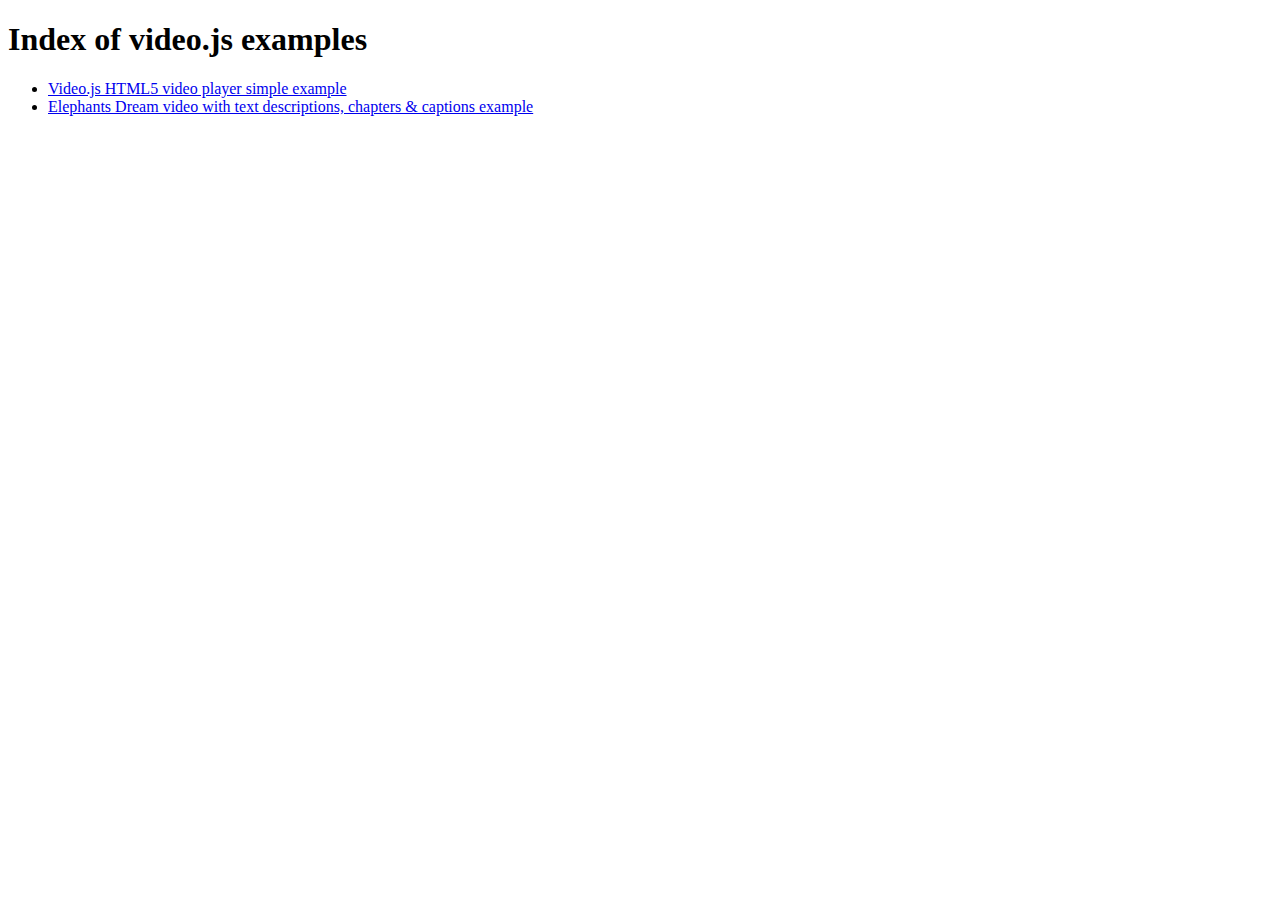
<file: player/examples/index.html>
<!DOCTYPE html>
<html lang="en">

<head>
  <meta charset="utf-8" />
  <title>Index of video.js examples</title>
</head>
<body>

  <h1>Index of video.js examples</h1>
  <ul>
    <li><a href="simple-embed">Video.js HTML5 video player simple example</a></li>
    <li><a href="elephantsdream">Elephants Dream video with text descriptions, chapters &amp; captions example</a></li>
  </ul>

</body>

</html>
</file>
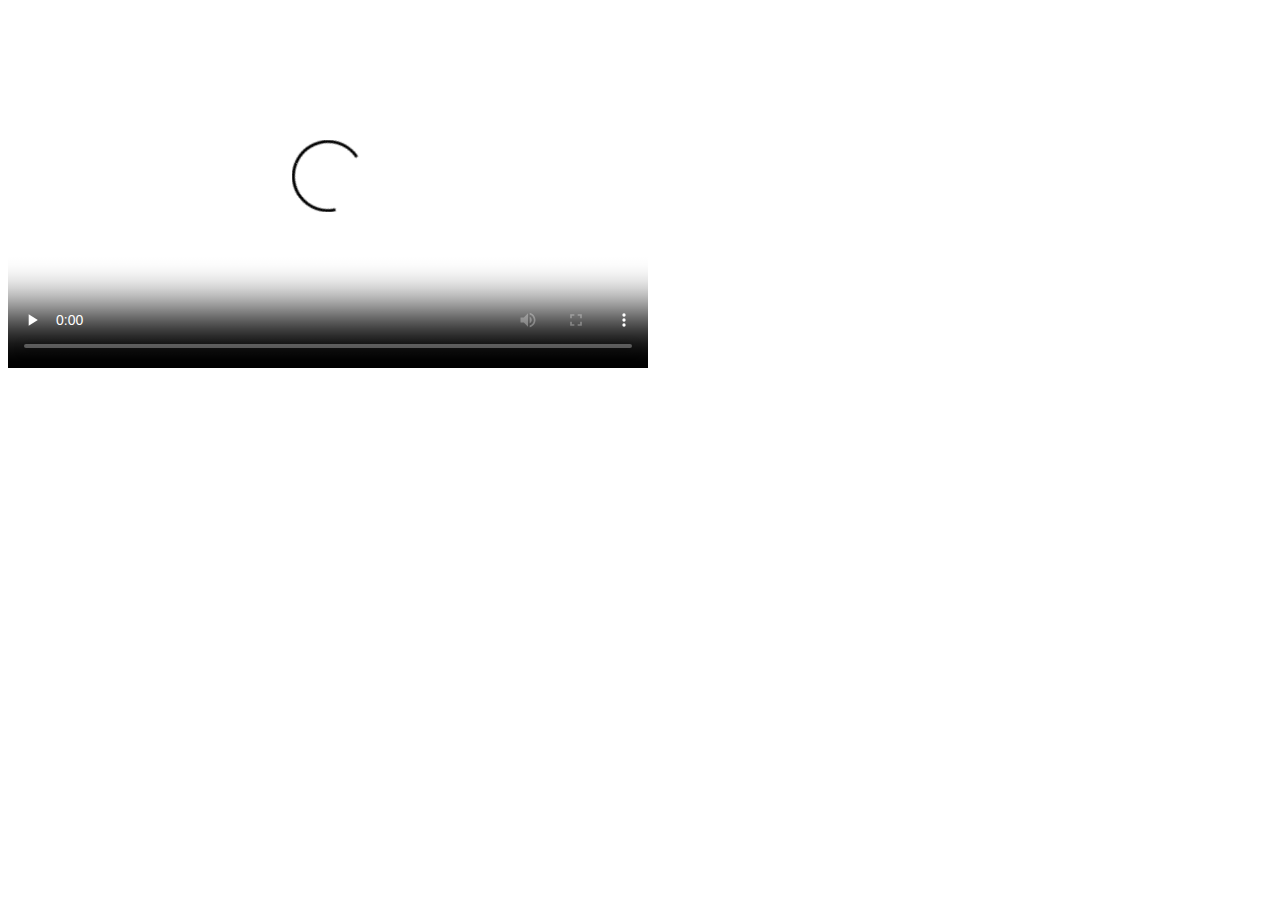
<file: player/examples/elephantsdream/index.html>
<!DOCTYPE html>
<html lang="en">
<head>

  <meta charset="utf-8" />
  <title>Video.js Text Descriptions, Chapters &amp; Captions Example</title>

  <link href="http://vjs.zencdn.net/7.0/video-js.min.css" rel="stylesheet">
  <script src="http://vjs.zencdn.net/7.0/video.min.js"></script>

</head>
<body>

  <!-- NOTE: we have to disable native Text Track support for the HTML5 tech,
             since even HTML5 video players with native Text Track support
             don't currently support 'description' text tracks in any
             useful way! Currently this means that iOS will not display
            ANY text tracks -->
  <video id="example_video_1" class="video-js" controls preload="none" width="640" height="360"
      data-setup='{ "html5" : { "nativeTextTracks" : false } }'
      poster="http://d2zihajmogu5jn.cloudfront.net/elephantsdream/poster.png">

    <source src="//d2zihajmogu5jn.cloudfront.net/elephantsdream/ed_hd.mp4" type="video/mp4">
    <source src="//d2zihajmogu5jn.cloudfront.net/elephantsdream/ed_hd.ogg" type="video/ogg">

    <track kind="captions" src="captions.en.vtt" srclang="en" label="English" default>
    <track kind="captions" src="captions.sv.vtt" srclang="sv" label="Swedish">
    <track kind="captions" src="captions.ru.vtt" srclang="ru" label="Russian">
    <track kind="captions" src="captions.ja.vtt" srclang="ja" label="Japanese">
    <track kind="captions" src="captions.ar.vtt" srclang="ar" label="Arabic">

    <track kind="descriptions" src="descriptions.en.vtt" srclang="en" label="English">

    <track kind="chapters" src="chapters.en.vtt" srclang="en" label="English">

    <p class="vjs-no-js">To view this video please enable JavaScript, and consider upgrading to a web browser that <a href="https://videojs.com/html5-video-support/" target="_blank">supports HTML5 video</a></p>
  </video>

</body>

</html>
</file>
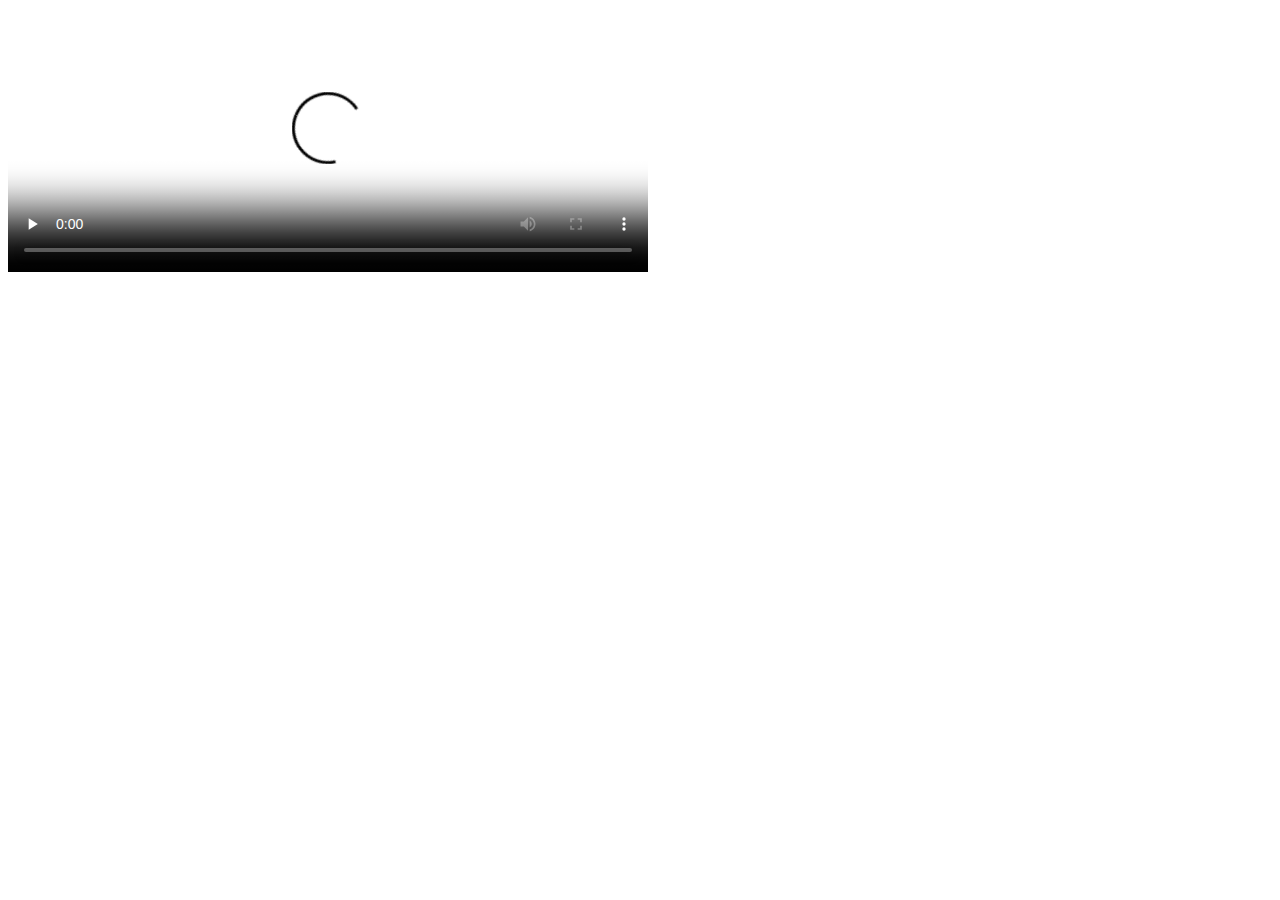
<file: player/examples/simple-embed/index.html>
<!DOCTYPE html>
<html lang="en">
<head>

    <title>Video.js | HTML5 Video Player</title>
    <link href="http://vjs.zencdn.net/7.0/video-js.min.css" rel="stylesheet">
    <script src="http://vjs.zencdn.net/7.0/video.min.js"></script>

</head>
<body>

  <video id="example_video_1" class="video-js" controls preload="none" width="640" height="264" poster="http://vjs.zencdn.net/v/oceans.png" data-setup="{}">
    <source src="http://vjs.zencdn.net/v/oceans.mp4" type="video/mp4">
    <source src="http://vjs.zencdn.net/v/oceans.webm" type="video/webm">
    <source src="http://vjs.zencdn.net/v/oceans.ogv" type="video/ogg">
    <track kind="captions" src="../shared/example-captions.vtt" srclang="en" label="English">
    <track kind="subtitles" src="../shared/example-captions.vtt" srclang="en" label="English">
    <p class="vjs-no-js">To view this video please enable JavaScript, and consider upgrading to a web browser that <a href="https://videojs.com/html5-video-support/" target="_blank">supports HTML5 video</a></p>
  </video>

</body>

</html>
</file>
